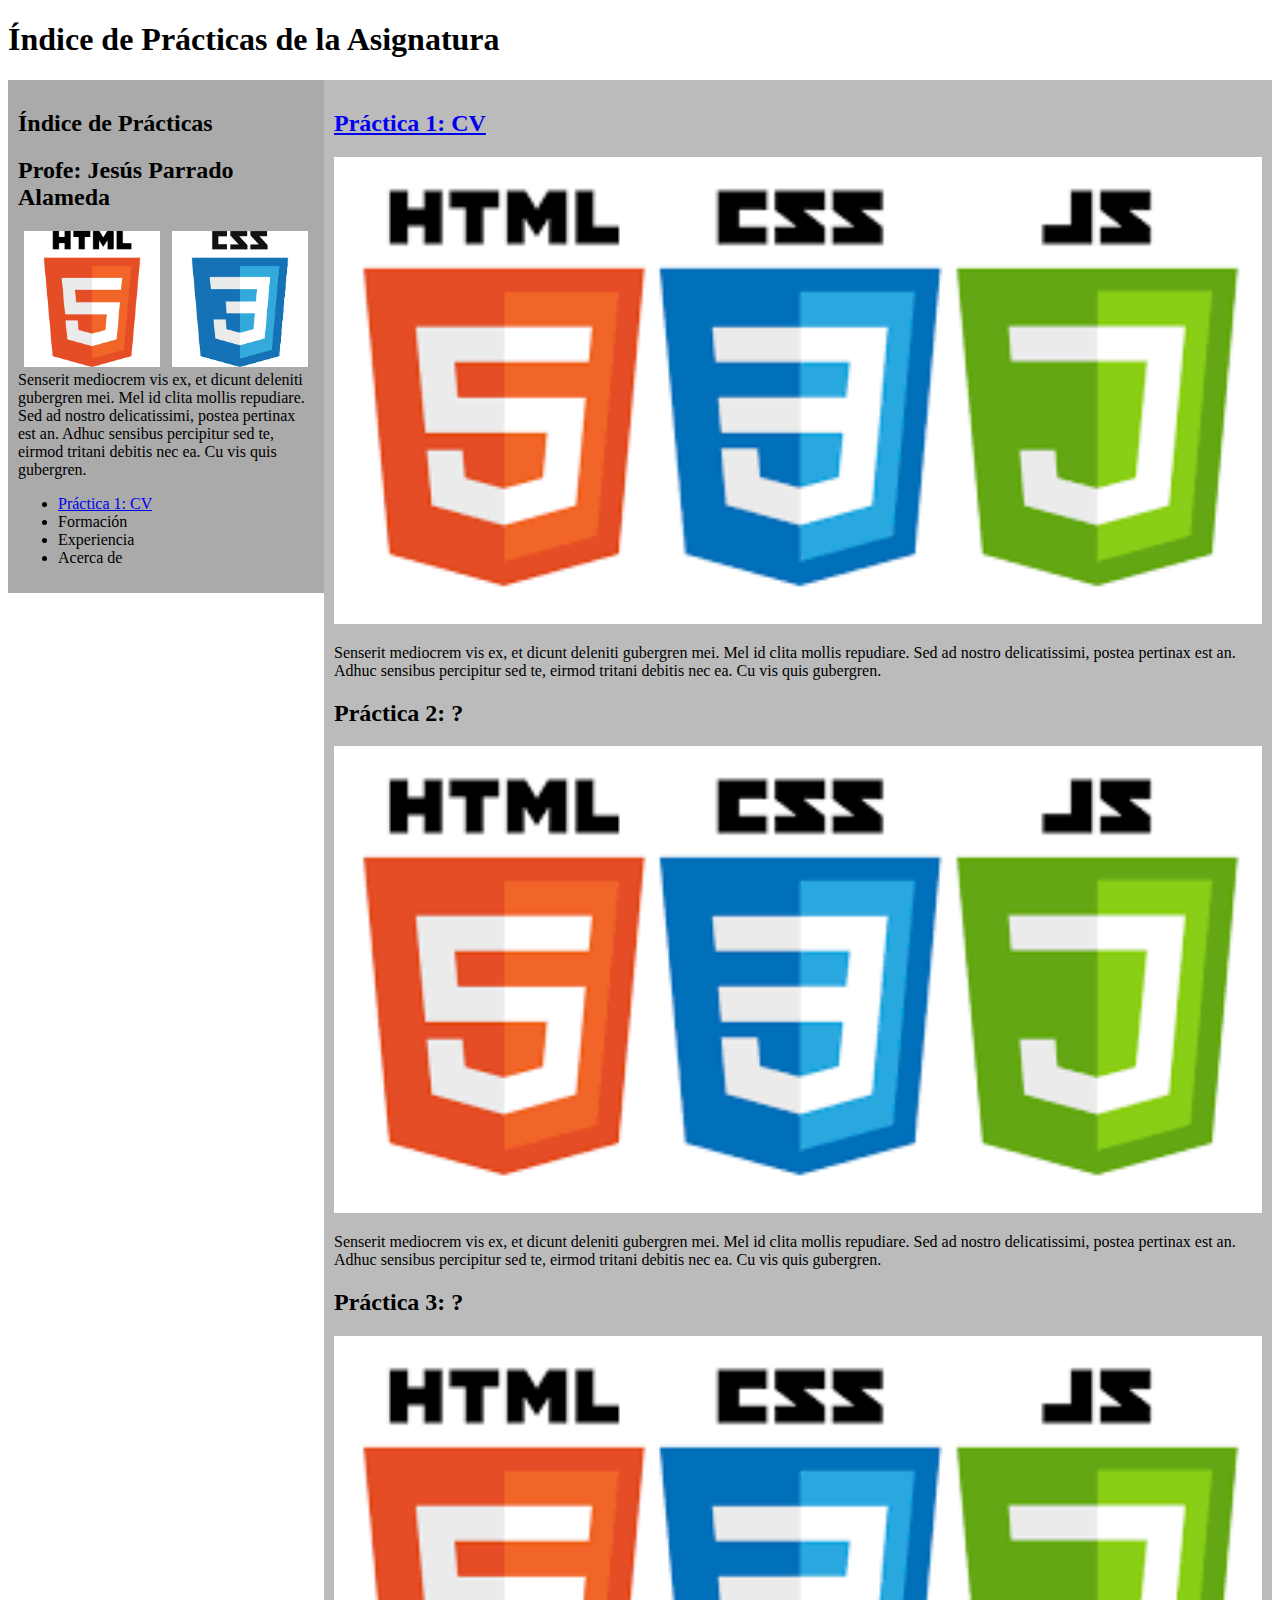
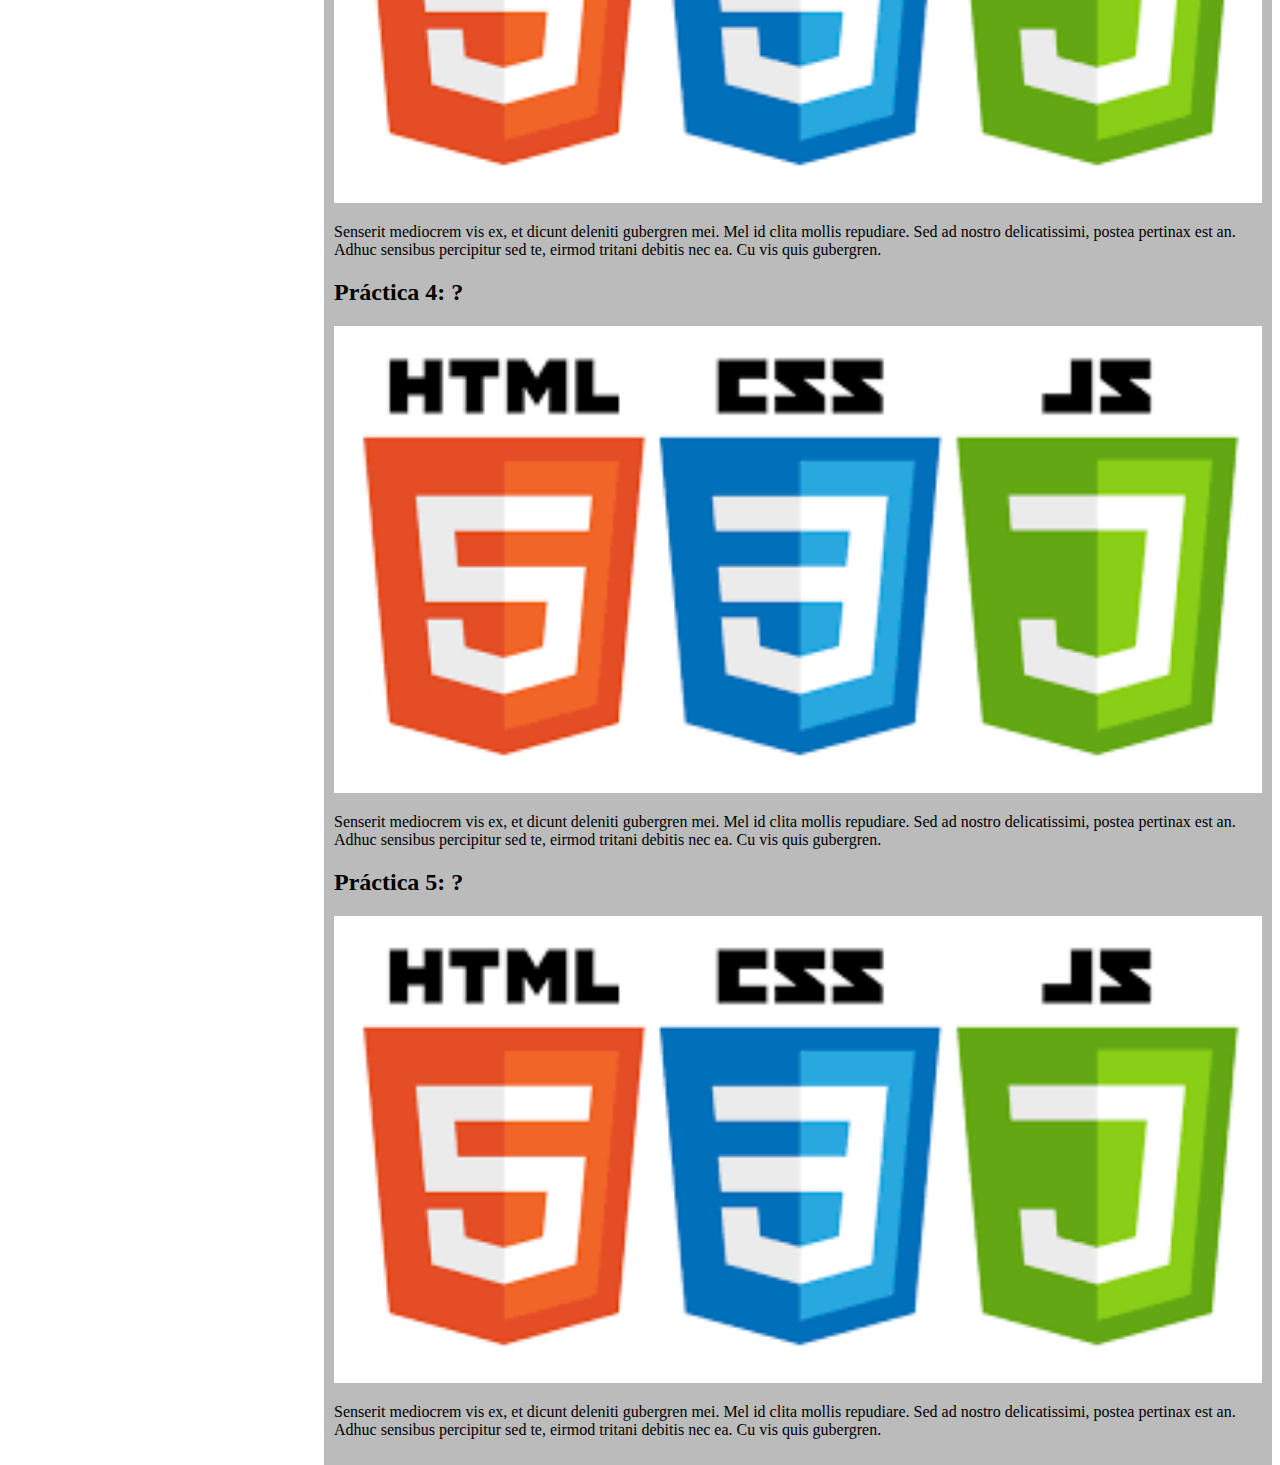
<file: index.html>
<!DOCTYPE html>
<html lang="en">
<head>
    <meta charset="UTF-8">
    <meta http-equiv="X-UA-Compatible" content="IE=edge">
    <meta name="viewport" content="width=device-width, initial-scale=1.0">
    <title>Prácticas CSAAI 2025</title>

   <!-- Hoja de estilo -->
   <link rel="stylesheet" href="2c-template.css">    
   <link rel="shortcut icon" href="favicon.ico" type="image/x-icon">

</head>
<body>
    
    <h1>Índice de Prácticas de la Asignatura</h1>
    
    <div class="fila">
      <div id="c1" class="columna izquierda">
        <h2>Índice de Prácticas</h2>
        <h2>Profe: Jesús Parrado Alameda</h2>

        <div class="iresponsive">
            <img id="imghtml" src="html5.png" alt="html5" width="200" height="200">
        </div>

        <div class="iresponsive">
            <img id="imgcss" src="css.png" alt="css" width="200" height="200">
        </div>

        <p>Senserit mediocrem vis ex, et dicunt deleniti gubergren mei. Mel id clita mollis repudiare. 
            Sed ad nostro delicatissimi, postea pertinax est an. Adhuc sensibus percipitur sed te, 
            eirmod tritani debitis nec ea. Cu vis quis gubergren.
        </p>
        <ul>
            <li><a href="#practica_1">Práctica 1: CV</a></li>
            <li>Formación</li>
            <li>Experiencia</li>
            <li>Acerca de</li>
        </ul>
      </div>
      <div id="c2" class="columna derecha">
        <h2 id="practica_1"><a href="https://jesusgpa.github.io/2024-2025-CSAAI-Practicas/P1/">Práctica 1: CV</a></h2>
        <img src="web-tech.png" alt="Tecnologías web">
        <p>Senserit mediocrem vis ex, et dicunt deleniti gubergren mei. Mel id clita mollis repudiare. 
            Sed ad nostro delicatissimi, postea pertinax est an. Adhuc sensibus percipitur sed te, 
            eirmod tritani debitis nec ea. Cu vis quis gubergren.
        </p>
        <h2>Práctica 2: ?</h2>
        <img src="web-tech.png" alt="Tecnologías web">
        <p>Senserit mediocrem vis ex, et dicunt deleniti gubergren mei. Mel id clita mollis repudiare. 
            Sed ad nostro delicatissimi, postea pertinax est an. Adhuc sensibus percipitur sed te, 
            eirmod tritani debitis nec ea. Cu vis quis gubergren.
        </p>        
        <h2>Práctica 3: ?</h2>
        <img src="web-tech.png" alt="Tecnologías web">
        <p>Senserit mediocrem vis ex, et dicunt deleniti gubergren mei. Mel id clita mollis repudiare. 
            Sed ad nostro delicatissimi, postea pertinax est an. Adhuc sensibus percipitur sed te, 
            eirmod tritani debitis nec ea. Cu vis quis gubergren.
        </p>        
        <h2>Práctica 4: ?</h2>
        <img src="web-tech.png" alt="Tecnologías web">
        <p>Senserit mediocrem vis ex, et dicunt deleniti gubergren mei. Mel id clita mollis repudiare. 
            Sed ad nostro delicatissimi, postea pertinax est an. Adhuc sensibus percipitur sed te, 
            eirmod tritani debitis nec ea. Cu vis quis gubergren.
        </p>        
        <h2>Práctica 5: ?</h2>
        <img src="web-tech.png" alt="Tecnologías web">
        <p>Senserit mediocrem vis ex, et dicunt deleniti gubergren mei. Mel id clita mollis repudiare. 
            Sed ad nostro delicatissimi, postea pertinax est an. Adhuc sensibus percipitur sed te, 
            eirmod tritani debitis nec ea. Cu vis quis gubergren.
        </p>                                
      </div>
    </div>

</body>
</html>
</file>
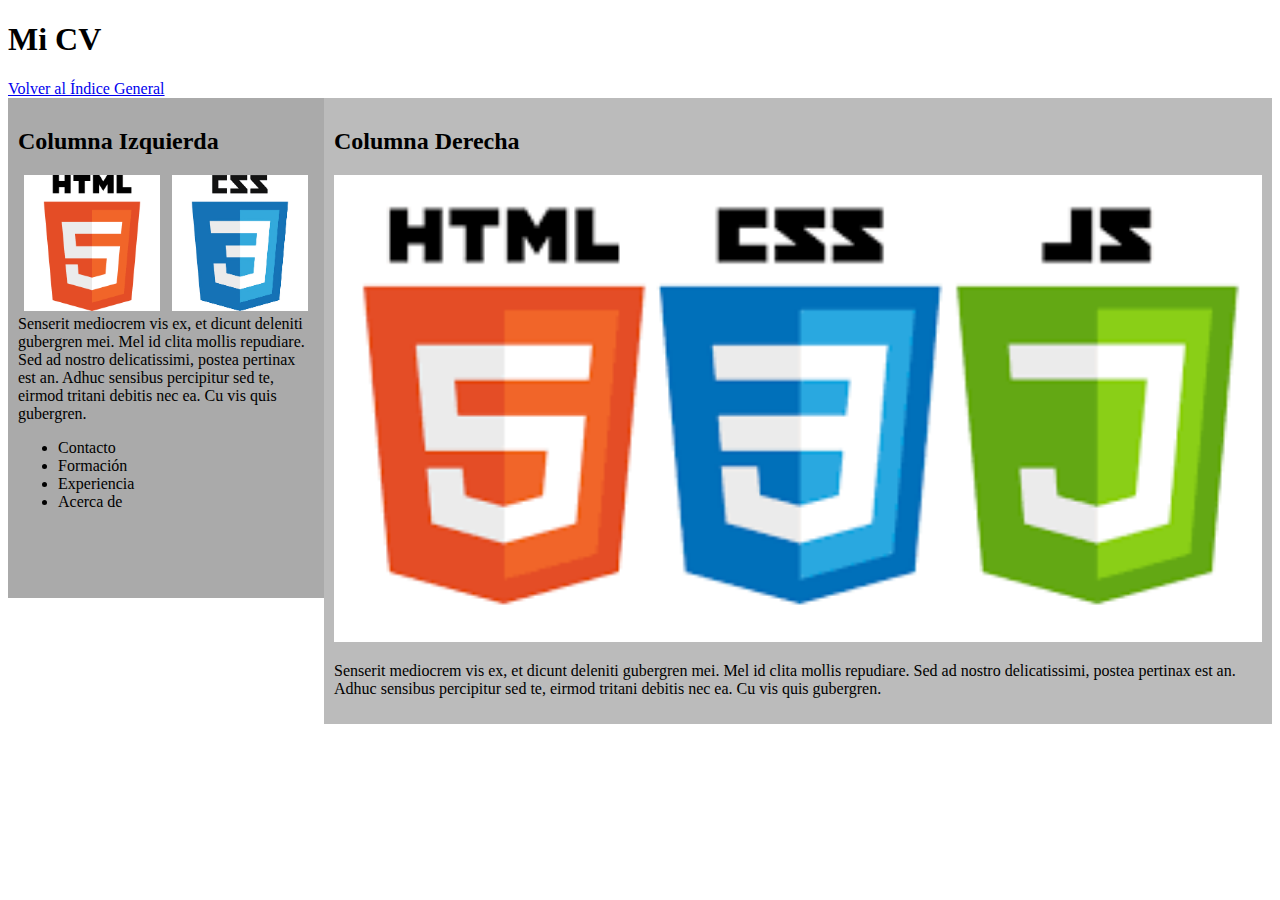
<file: P1/index.html>
<!DOCTYPE html>
<html lang="en">
<head>
    <meta charset="UTF-8">
    <meta http-equiv="X-UA-Compatible" content="IE=edge">
    <meta name="viewport" content="width=device-width, initial-scale=1.0">
    <title>CV Dos columnas</title>

   <!-- Hoja de estilo -->
   <link rel="stylesheet" href="2c-template.css">    
   <link rel="shortcut icon" href="favicon.ico" type="image/x-icon">

</head>
<body>
    
    <h1>Mi CV</h1>
    <a href="https://jesusgpa.github.io/2024-2025-CSAAI-Practicas/">Volver al Índice General</a>

    <div class="fila">
      <div id="c1" class="columna izquierda">
        <h2>Columna Izquierda</h2>

        <div class="iresponsive">
            <img id="imghtml" src="html5.png" alt="html5" width="200" height="200">
        </div>

        <div class="iresponsive">
            <img id="imgcss" src="css.png" alt="css" width="200" height="200">
        </div>

        <p>Senserit mediocrem vis ex, et dicunt deleniti gubergren mei. Mel id clita mollis repudiare. 
            Sed ad nostro delicatissimi, postea pertinax est an. Adhuc sensibus percipitur sed te, 
            eirmod tritani debitis nec ea. Cu vis quis gubergren.
        </p>
        <ul>
            <li>Contacto</li>
            <li>Formación</li>
            <li>Experiencia</li>
            <li>Acerca de</li>
        </ul>
      </div>
      <div id="c2" class="columna derecha">
        <h2>Columna Derecha</h2>
        <img src="web-tech.png" alt="Tecnologías web">
        <p>Senserit mediocrem vis ex, et dicunt deleniti gubergren mei. Mel id clita mollis repudiare. 
            Sed ad nostro delicatissimi, postea pertinax est an. Adhuc sensibus percipitur sed te, 
            eirmod tritani debitis nec ea. Cu vis quis gubergren.
        </p>
      </div>
    </div>

</body>
</html>
</file>
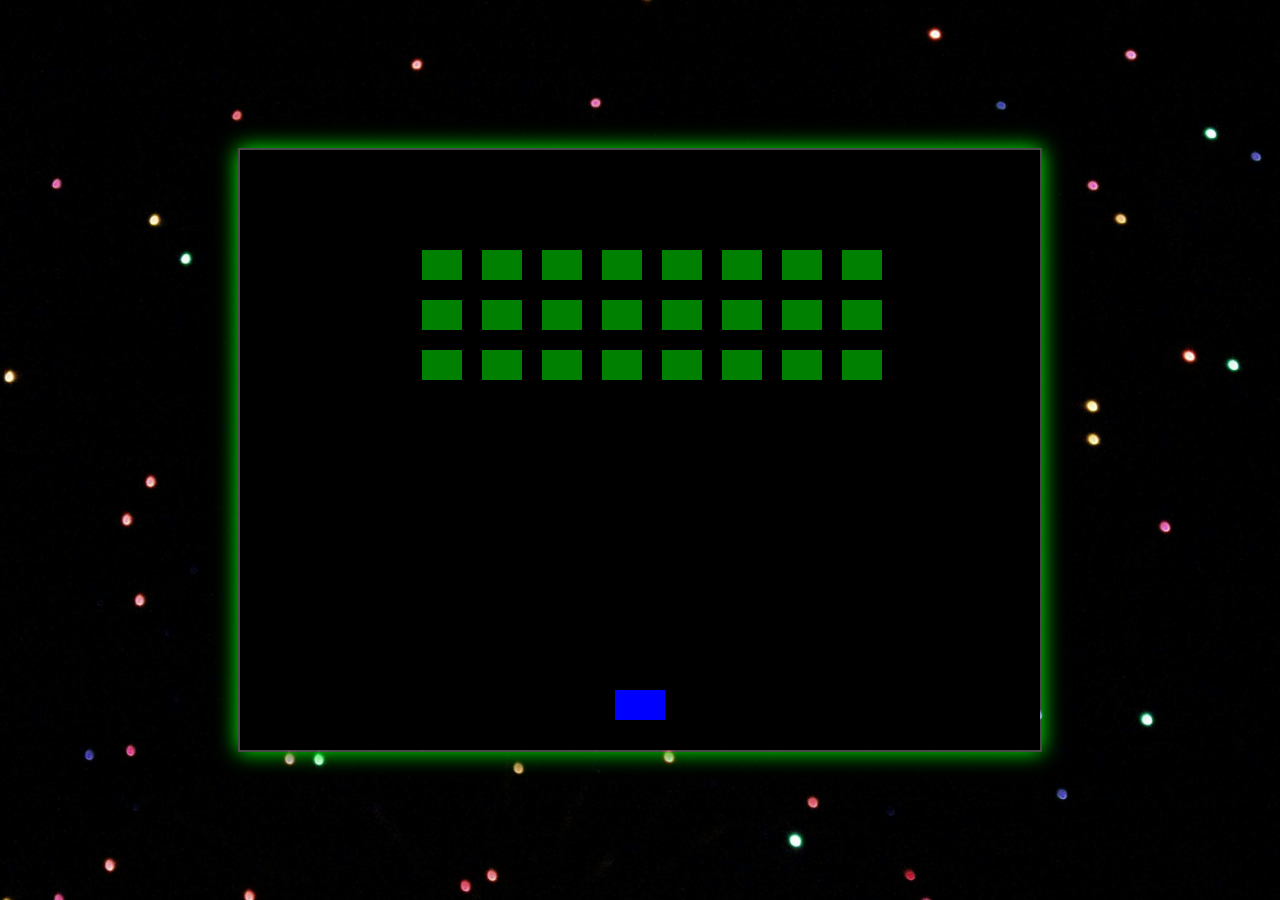
<file: P3/index.html>
<!DOCTYPE html>
<html lang="es">
<head>
    <meta charset="UTF-8">
    <meta name="viewport" content="width=device-width, initial-scale=1.0">
    <title>Juego Invasión Alienígena</title>
    <link rel="stylesheet" href="decorar.css">
    <link rel="icon" href="ICONOALIEN.png" type="image/png">


</head>
<body>
    <canvas id="gameCanvas" width="800" height="600"></canvas>
    <script src="acciones.js"></script>
</body>
</html>
</file>
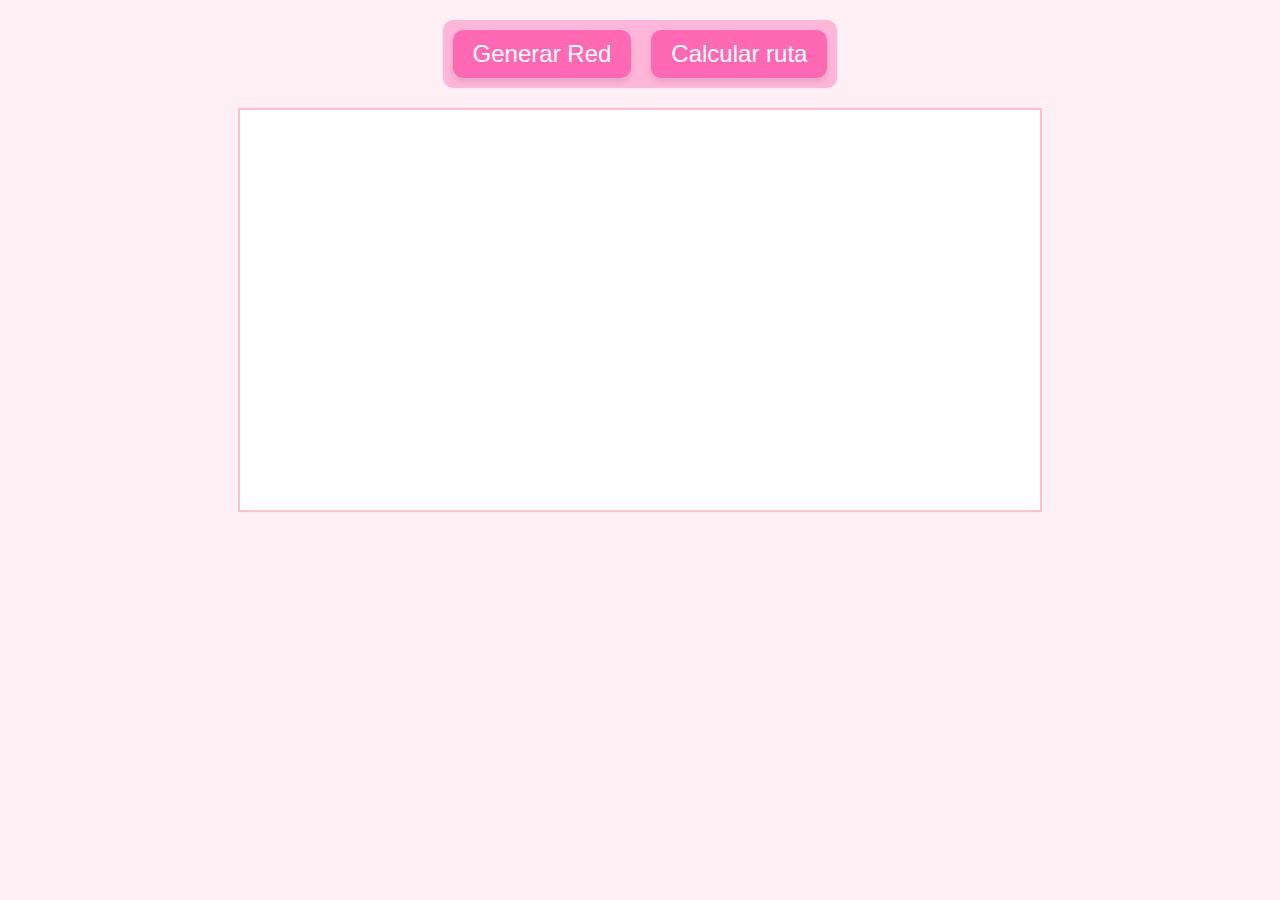
<file: P5/index.html>
<!DOCTYPE html>
<html lang="en">
<head>
  <meta charset="UTF-8" />
  <meta name="viewport" content="width=device-width, initial-scale=1.0" />
  <title>Simulación de envío de paquetes de datos</title>
  <link rel="stylesheet" href="decorar.css" />
  <link rel="icon" href="iconowifi.png" type="image/png">
</head>
<body>
  <div class="controls">
    <button id="btnNet">Generar Red</button>
    <button id="btnMinPath">Calcular ruta</button>
  </div>

  <canvas id="networkCanvas" width="800" height="400"></canvas>

  <!-- Scripts al final del body para asegurar carga del DOM -->
  <script src="dijkstra.js" defer></script>
  <script src="acciones.js" defer></script>
</body>
</html>
</file>
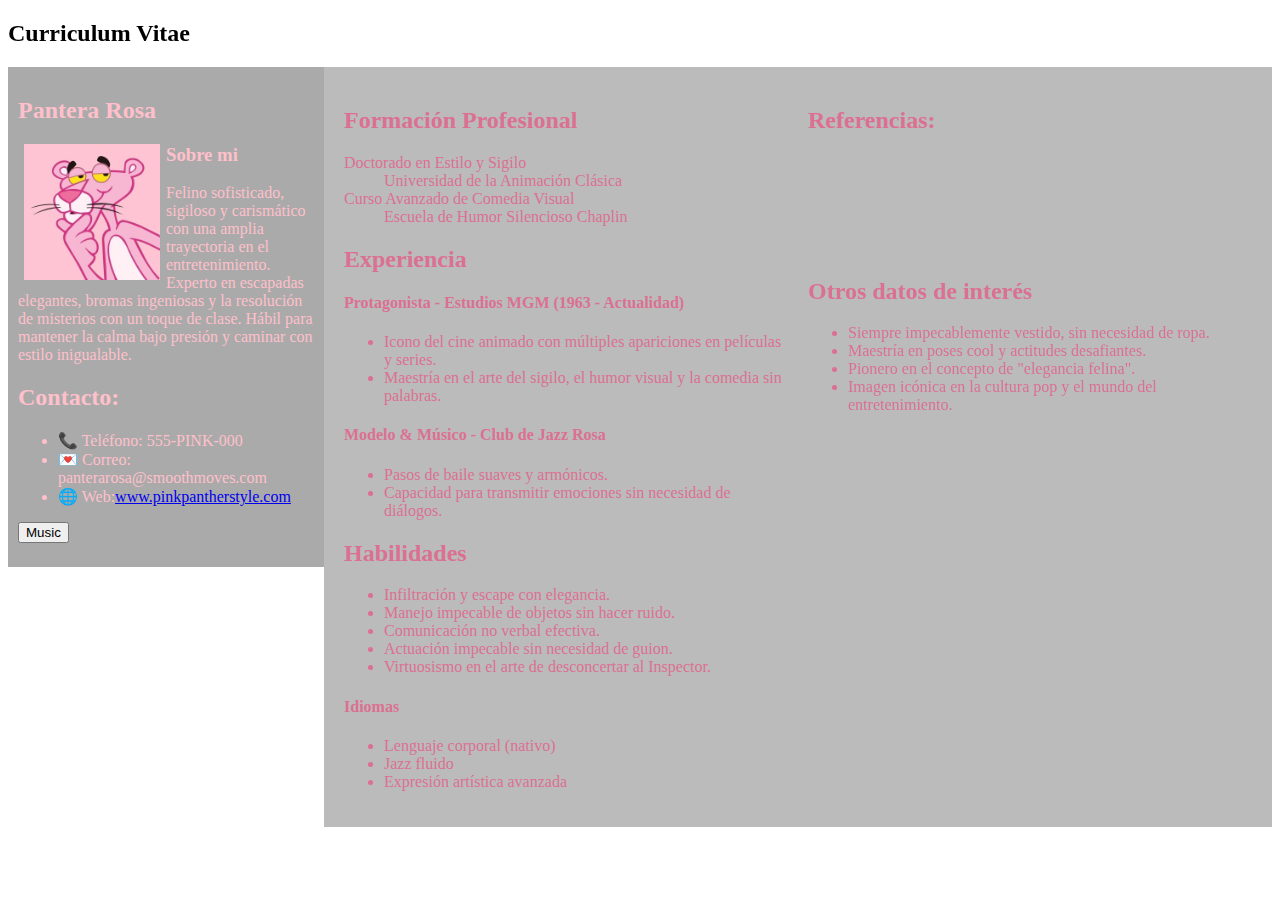
<file: P1/CV Template Responsive 2025-20250206/index.html>
<!DOCTYPE html>
<html lang="en">
<head>
    <meta charset="UTF-8">
    <meta http-equiv="X-UA-Compatible" content="IE=edge">
    <meta name="viewport" content="width=device-width, initial-scale=1.0">
    <title>CV Dos columnas</title>

   <!-- Hoja de estilo -->
   <link rel="stylesheet" href="2c-template.css">    

</head>
<body>
    
    <h2>Curriculum Vitae
    </h2>

    <div class="fila">
      <div id="c1" class="columna izquierda">
        <h2>Pantera Rosa</h2>
        <div class="iresponsive">
            <img id="imghtml" src="perfilpantera.jpg" alt="perfilpantera" width="500" height="500">
        </div>
        <h3>Sobre mi</h3>
        <p>Felino sofisticado, sigiloso y carismático con una amplia trayectoria en el entretenimiento. 
            Experto en escapadas elegantes, bromas ingeniosas y la resolución de misterios con un toque de clase. 
            Hábil para mantener la calma bajo presión y caminar con estilo inigualable.
        </p>
        <h2>Contacto:</h2>
        <ul>
            <li>📞 Teléfono: 555-PINK-000</li>
            <li>💌 Correo: panterarosa@smoothmoves.com</li>
            <li>🌐 Web:<a href="https://es.wikipedia.org/wiki/La_pantera_rosa_(pel%C3%ADcula_de_1963)">www.pinkpantherstyle.com</a></li>
        </ul>
        <button>Music</button>
      </div>

      <div id="c2" class="columna derecha">

        <div class=" columna viciz">
        <h2>Formación Profesional</h2>
        <dl>
            <dt>Doctorado en Estilo y Sigilo </dt>
            <dd>Universidad de la Animación Clásica</dd>
            <dt>Curso Avanzado de Comedia Visual</dt>
            <dd>Escuela de Humor Silencioso Chaplin </dd>
        </dl>
            <h2>Experiencia</h2>
            <h4>Protagonista - Estudios MGM (1963 - Actualidad)</h4>
            <ul>
                <li>Icono del cine animado con múltiples apariciones en películas y series.</li>
                <li>Maestría en el arte del sigilo, el humor visual y la comedia sin palabras.</li>
            </ul>
       <h4>Modelo & Músico - Club de Jazz Rosa</h4>
       <ul>
            <li>Pasos de baile suaves y armónicos.</li>
            <li>Capacidad para transmitir emociones sin necesidad de diálogos.
            </li>
       </ul>
        <h2>Habilidades</h2>
        <ul>
            <li>Infiltración y escape con elegancia.</li>
            <li>Manejo impecable de objetos sin hacer ruido.</li>
            <li>Comunicación no verbal efectiva.</li>
            <li>Actuación impecable sin necesidad de guion.</li>
            <li>Virtuosismo en el arte de desconcertar al Inspector.</li>
        </ul>
        <h4>Idiomas</h4>
        <ul>
        <li>Lenguaje corporal (nativo)</li>
        <li>Jazz fluido</li>
        <li>Expresión artística avanzada</li>
        </ul>
        </div>

        <div class="columna vicder">
            <h2>Referencias:</h2>
        <div id="cancion" class="video" ALIGN= "center">
            <iframe width="200" height="100" src="https://www.youtube.com/embed/iKyqHNVeZq8?si=cMhpDVmBzt4e-hMS" 
            title="YouTube video player" 
            frameborder="0" allow="accelerometer; autoplay; clipboard-write; encrypted-media; gyroscope; picture-in-picture; web-share" 
            referrerpolicy="strict-origin-when-cross-origin" allowfullscreen></iframe>
        </div>
        <h2>Otros datos de interés</h2>
        <ul>
            <li>Siempre impecablemente vestido, sin necesidad de ropa.</li>
            <li>Maestría en poses cool y actitudes desafiantes.</li>
            <li>Pionero en el concepto de "elegancia felina".</li>
            <li>Imagen icónica en la cultura pop y el mundo del entretenimiento.</li>
        </ul>
        </div>

        <!--<div class="columna vicder">
                <h2>Referencias:</h2>
            </div id="cancion" class video ALIGN= "center">
                <iframe width="200" height="100" src="https://www.youtube.com/embed/iKyqHNVeZq8?si=cMhpDVmBzt4e-hMS" 
                title="YouTube video player" 
                frameborder="0" allow="accelerometer; autoplay; clipboard-write; encrypted-media; gyroscope; picture-in-picture; web-share" 
                referrerpolicy="strict-origin-when-cross-origin" allowfullscreen></iframe>
            <h2>Otros datos de interés</h2>
            <ul>
                <li>Siempre impecablemente vestido, sin necesidad de ropa.</li>
                <li>Maestría en poses cool y actitudes desafiantes.</li>
                <li>Pionero en el concepto de "elegancia felina".</li>
                <li>Imagen icónica en la cultura pop y el mundo del entretenimiento.</li>


            </ul>
            

        </div>-->
    </div>
</div>

</body>
</html>
</file>
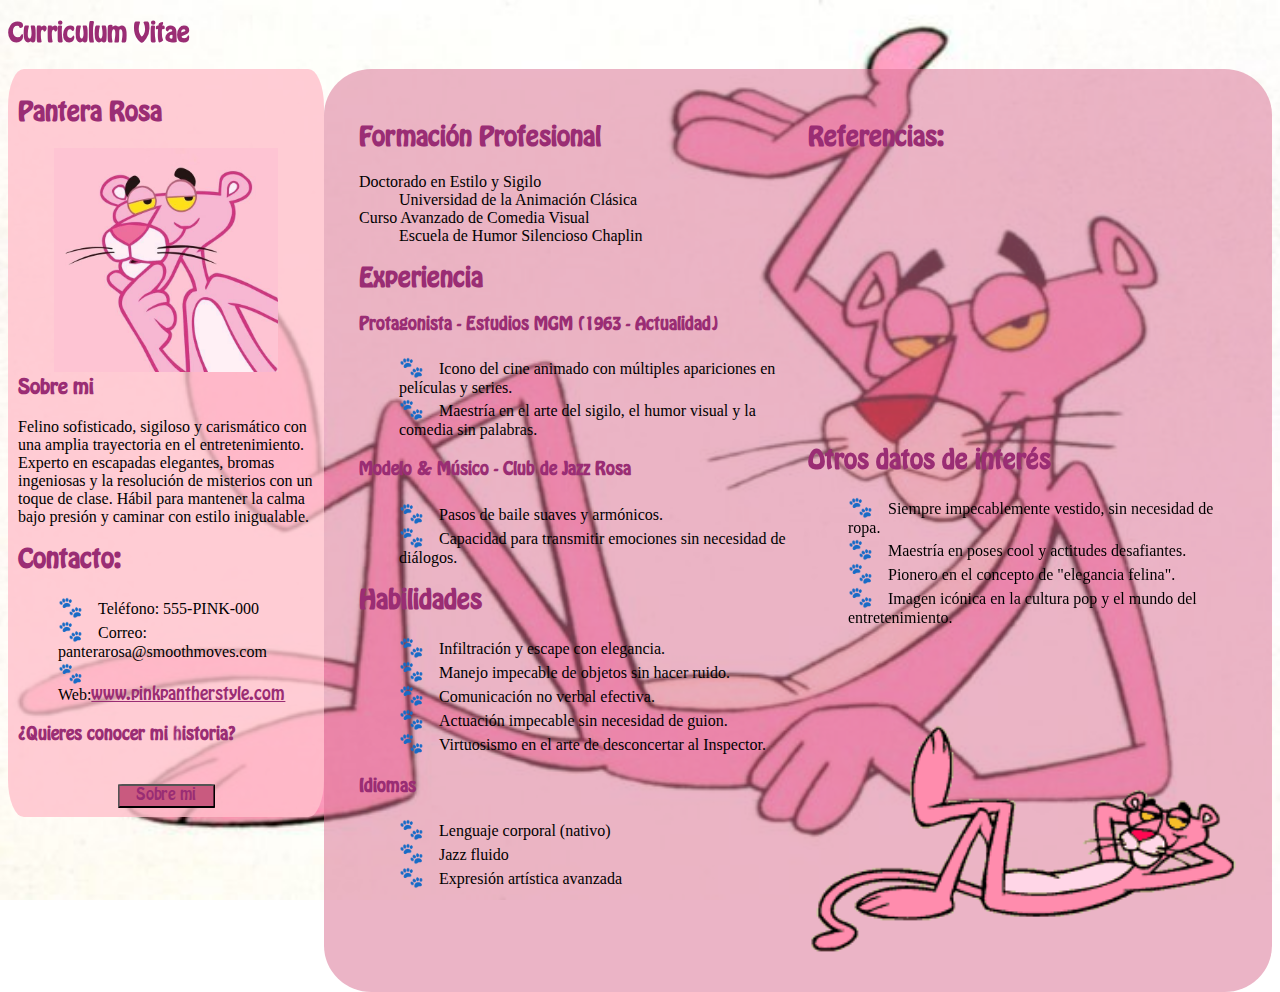
<file: P1/CV_LuciaMunoz/index.html>
<!DOCTYPE html>
<html lang="es">
<head>
    <meta charset="UTF-8">
    <meta http-equiv="X-UA-Compatible" content="IE=edge">
    <meta name="viewport" content="width=device-width, initial-scale=1.0">
    <title>Pantera Rosa</title>

   <!-- Hoja de estilo -->
   <link rel="stylesheet" href="2c-template.css">   
   <!-- CSS de AOS -->
    <link rel="stylesheet" href="https://unpkg.com/aos@next/dist/aos.css">
    <link rel=" shortcut icon" href="iconopanterarosa.png" type="image/x-icon">

</head>



    <body>
        <script>
            document.addEventListener("DOMContentLoaded", function() {
                const audio = document.getElementById("panteraMusic");
                const button = document.getElementById("playMusic");
        
                button.addEventListener("click", function() {
                    if (audio.paused) {
                        audio.play().catch(error => console.error("Error al reproducir:", error));
                        button.textContent = "⏸ Pausar";
                        button.style.backgroundColor = "deeppink"; // Cambia el color al reproducir
                    } else {
                        audio.pause();
                        button.textContent = "▶️ Musica";
                        button.style.backgroundColor = "rgb(201, 90, 127)"; // Color original
                    }
                });
            });
        </script>
    <h2>Curriculum Vitae
    </h2>
    


    <div class="fila">
      <div id="c1" class="columna izquierda"> 
        <h2>Pantera Rosa</h2>
        <div class="iresponsive" style="width: 80%; margin-left: 10%; margin-right: 10%;">
            <img id="imghtml" src="perfilpantera.jpg" alt="perfilpantera" width="100">
        </div>
        <h3>Sobre mi</h3>

        <p>Felino sofisticado, sigiloso y carismático con una amplia trayectoria en el entretenimiento. 
            Experto en escapadas elegantes, bromas ingeniosas y la resolución de misterios con un toque de clase. 
            Hábil para mantener la calma bajo presión y caminar con estilo inigualable.
        </p>
        <h2>Contacto:</h2>
        <ul>
            <li>Teléfono: 555-PINK-000</li>
            <li>Correo: panterarosa@smoothmoves.com</li>
            <li>Web:<a href="https://es.wikipedia.org/wiki/La_pantera_rosa_(pel%C3%ADcula_de_1963)">www.pinkpantherstyle.com</a></li>
        </ul>
        
        <h4>¿Quieres conocer mi historia?</h4>
        <a href="about.html">
        <button id="boton">Sobre mi</button>
        </a>
      </div>

      <div id="c2" class="columna derecha">

        <div class=" columna viciz">
        <h2>Formación Profesional</h2>
        <dl>
            <dt>Doctorado en Estilo y Sigilo </dt>
            <dd>Universidad de la Animación Clásica</dd>
            <dt>Curso Avanzado de Comedia Visual</dt>
            <dd>Escuela de Humor Silencioso Chaplin </dd>
        </dl>
            <h2>Experiencia</h2>
            <h4>Protagonista - Estudios MGM (1963 - Actualidad)</h4>
            <ul>
                <li>Icono del cine animado con múltiples apariciones en películas y series.</li>
                <li>Maestría en el arte del sigilo, el humor visual y la comedia sin palabras.</li>
            </ul>
       <h4>Modelo & Músico - Club de Jazz Rosa</h4>
       <ul>
            <li>Pasos de baile suaves y armónicos.</li>
            <li>Capacidad para transmitir emociones sin necesidad de diálogos.
            </li>
       </ul>
        <h2>Habilidades</h2>
        <ul>
            <li>Infiltración y escape con elegancia.</li>
            <li>Manejo impecable de objetos sin hacer ruido.</li>
            <li>Comunicación no verbal efectiva.</li>
            <li>Actuación impecable sin necesidad de guion.</li>
            <li>Virtuosismo en el arte de desconcertar al Inspector.</li>
        </ul>
        <h4>Idiomas</h4>
        <ul>
        <li>Lenguaje corporal (nativo)</li>
        <li>Jazz fluido</li>
        <li>Expresión artística avanzada</li>
        </ul>
        </div>

        <div class="columna vicder">
            <h2>Referencias:</h2>
        <div id="cancion" class="video">
            <iframe width="440" height="250" src="https://www.youtube.com/embed/iKyqHNVeZq8?si=cMhpDVmBzt4e-hMS" 
            title="YouTube video player" 
            frameborder="0" allow="accelerometer; autoplay; clipboard-write; encrypted-media; gyroscope; picture-in-picture; web-share" 
            referrerpolicy="strict-origin-when-cross-origin" allowfullscreen></iframe>
        </div>
        <h2>Otros datos de interés</h2>
        <ul>
            <li>Siempre impecablemente vestido, sin necesidad de ropa.</li>
            <li>Maestría en poses cool y actitudes desafiantes.</li>
            <li>Pionero en el concepto de "elegancia felina".</li>
            <li>Imagen icónica en la cultura pop y el mundo del entretenimiento.</li>
        </ul>
        <img src="posescv.gif" alt="perfilpantera" width="500" height="500">
        </div>

        <!--<div class="columna vicder">
                <h2>Referencias:</h2>
            </div id="cancion" class video ALIGN= "center">
                <iframe width="200" height="100" src="https://www.youtube.com/embed/iKyqHNVeZq8?si=cMhpDVmBzt4e-hMS" 
                title="YouTube video player" 
                frameborder="0" allow="accelerometer; autoplay; clipboard-write; encrypted-media; gyroscope; picture-in-picture; web-share" 
                referrerpolicy="strict-origin-when-cross-origin" allowfullscreen></iframe>
            <h2>Otros datos de interés</h2>
            <ul>
                <li>Siempre impecablemente vestido, sin necesidad de ropa.</li>
                <li>Maestría en poses cool y actitudes desafiantes.</li>
                <li>Pionero en el concepto de "elegancia felina".</li>
                <li>Imagen icónica en la cultura pop y el mundo del entretenimiento.</li>


            </ul>
            

        </div>-->
    </div>
</div>
<!-- JS de AOS -->
<script src="https://unpkg.com/aos@next/dist/aos.js"></script>
<script>
    AOS.init();
</script>

</body>
</html>
</file>
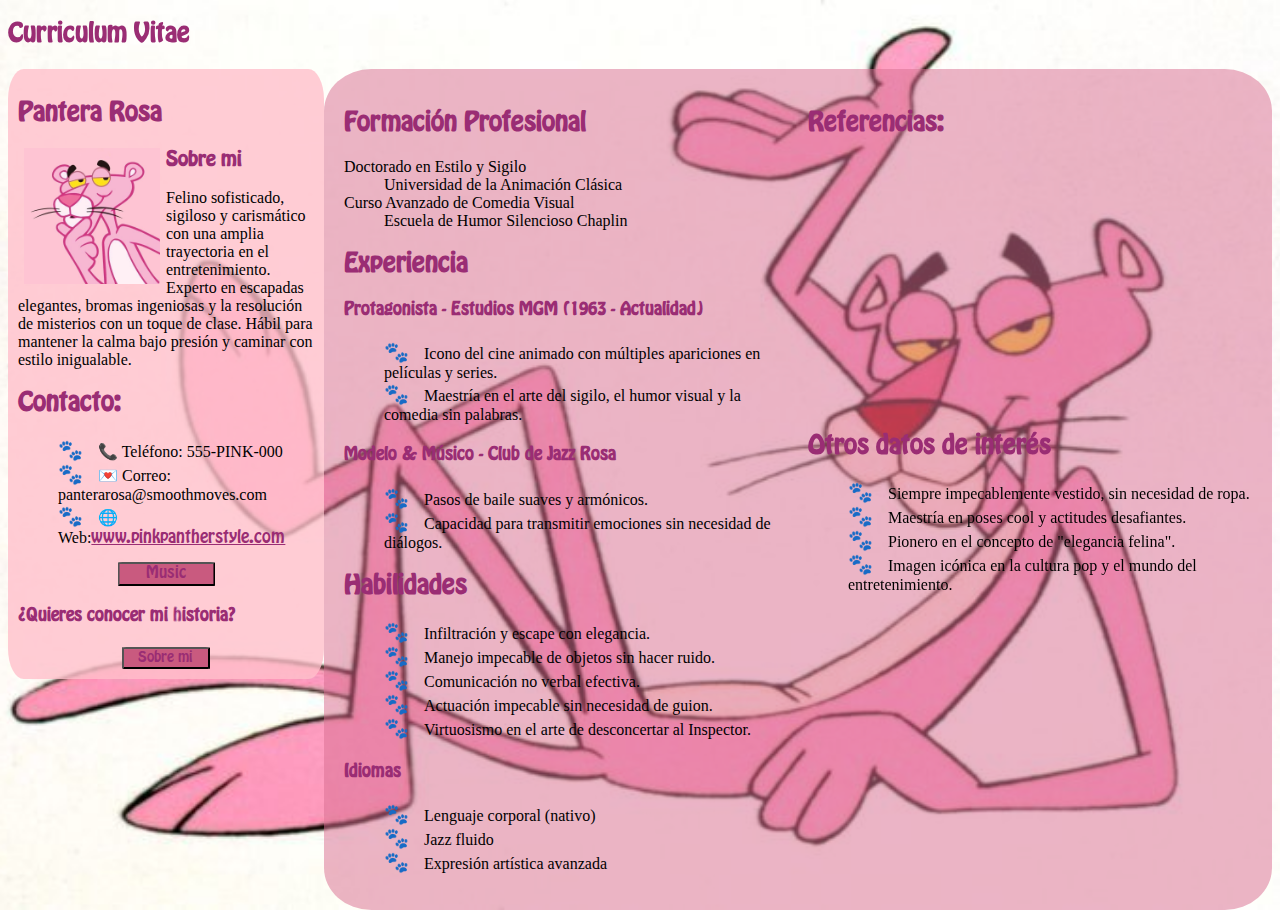
<file: P1/CVRESPONSIVE/index.html>
<!DOCTYPE html>
<html lang="en">
<head>
    <meta charset="UTF-8">
    <meta http-equiv="X-UA-Compatible" content="IE=edge">
    <meta name="viewport" content="width=device-width, initial-scale=1.0">
    <title>CV Dos columnas</title>

   <!-- Hoja de estilo -->
   <link rel="stylesheet" href="2c-template.css">    

</head>
<script>
    document.addEventListener("DOMContentLoaded", function() {
        const audio = document.getElementById("panteraMusic");
        const button = document.getElementById("playMusic");

        button.addEventListener("click", function() {
            if (audio.paused) {
                audio.play().catch(error => console.error("Error al reproducir:", error));
                button.textContent = "⏸ Pausar";
                button.style.backgroundColor = "deeppink"; // Cambia el color al reproducir
            } else {
                audio.pause();
                button.textContent = "▶️ Music";
                button.style.backgroundColor = "rgb(201, 90, 127)"; // Color original
            }
        });
    });
</script>

<body>
    <body style="background-image: url('fondooo.jpg'); background-size: cover; background-position: center; background-repeat: no-repeat;">

    <h2>Curriculum Vitae
    </h2>

    <div class="fila">
      <div id="c1" class="columna izquierda"> 
        <h2>Pantera Rosa</h2>
        <div class="iresponsive">
            <img id="imghtml" src="perfilpantera.jpg" alt="perfilpantera" width="500" height="500">
        </div>
        <h3>Sobre mi</h3>

        <p>Felino sofisticado, sigiloso y carismático con una amplia trayectoria en el entretenimiento. 
            Experto en escapadas elegantes, bromas ingeniosas y la resolución de misterios con un toque de clase. 
            Hábil para mantener la calma bajo presión y caminar con estilo inigualable.
        </p>
        <h2>Contacto:</h2>
        <ul>
            <li>📞 Teléfono: 555-PINK-000</li>
            <li>💌 Correo: panterarosa@smoothmoves.com</li>
            <li>🌐 Web:<a href="https://es.wikipedia.org/wiki/La_pantera_rosa_(pel%C3%ADcula_de_1963)">www.pinkpantherstyle.com</a></li>
        </ul>
        
        <button id="playMusic">Music </button>
        <audio id="panteraMusic">
            <source src="panteraMusic.mp3" type="audio/mpeg">
        </audio>
        <h4>¿Quieres conocer mi historia?</h4>
        <a href="about.html">
        <button id="boton">Sobre mi</button>
        </a>
      </div>

      <div id="c2" class="columna derecha">

        <div class=" columna viciz">
        <h2>Formación Profesional</h2>
        <dl>
            <dt>Doctorado en Estilo y Sigilo </dt>
            <dd>Universidad de la Animación Clásica</dd>
            <dt>Curso Avanzado de Comedia Visual</dt>
            <dd>Escuela de Humor Silencioso Chaplin </dd>
        </dl>
            <h2>Experiencia</h2>
            <h4>Protagonista - Estudios MGM (1963 - Actualidad)</h4>
            <ul>
                <li>Icono del cine animado con múltiples apariciones en películas y series.</li>
                <li>Maestría en el arte del sigilo, el humor visual y la comedia sin palabras.</li>
            </ul>
       <h4>Modelo & Músico - Club de Jazz Rosa</h4>
       <ul>
            <li>Pasos de baile suaves y armónicos.</li>
            <li>Capacidad para transmitir emociones sin necesidad de diálogos.
            </li>
       </ul>
        <h2>Habilidades</h2>
        <ul>
            <li>Infiltración y escape con elegancia.</li>
            <li>Manejo impecable de objetos sin hacer ruido.</li>
            <li>Comunicación no verbal efectiva.</li>
            <li>Actuación impecable sin necesidad de guion.</li>
            <li>Virtuosismo en el arte de desconcertar al Inspector.</li>
        </ul>
        <h4>Idiomas</h4>
        <ul>
        <li>Lenguaje corporal (nativo)</li>
        <li>Jazz fluido</li>
        <li>Expresión artística avanzada</li>
        </ul>
        </div>

        <div class="columna vicder">
            <h2>Referencias:</h2>
        <div id="cancion" class="video" ALIGN= "center">
            <iframe width="440" height="250" src="https://www.youtube.com/embed/iKyqHNVeZq8?si=cMhpDVmBzt4e-hMS" 
            title="YouTube video player" 
            frameborder="0" allow="accelerometer; autoplay; clipboard-write; encrypted-media; gyroscope; picture-in-picture; web-share" 
            referrerpolicy="strict-origin-when-cross-origin" allowfullscreen></iframe>
        </div>
        <h2>Otros datos de interés</h2>
        <ul>
            <li>Siempre impecablemente vestido, sin necesidad de ropa.</li>
            <li>Maestría en poses cool y actitudes desafiantes.</li>
            <li>Pionero en el concepto de "elegancia felina".</li>
            <li>Imagen icónica en la cultura pop y el mundo del entretenimiento.</li>
        </ul>
        </div>

        <!--<div class="columna vicder">
                <h2>Referencias:</h2>
            </div id="cancion" class video ALIGN= "center">
                <iframe width="200" height="100" src="https://www.youtube.com/embed/iKyqHNVeZq8?si=cMhpDVmBzt4e-hMS" 
                title="YouTube video player" 
                frameborder="0" allow="accelerometer; autoplay; clipboard-write; encrypted-media; gyroscope; picture-in-picture; web-share" 
                referrerpolicy="strict-origin-when-cross-origin" allowfullscreen></iframe>
            <h2>Otros datos de interés</h2>
            <ul>
                <li>Siempre impecablemente vestido, sin necesidad de ropa.</li>
                <li>Maestría en poses cool y actitudes desafiantes.</li>
                <li>Pionero en el concepto de "elegancia felina".</li>
                <li>Imagen icónica en la cultura pop y el mundo del entretenimiento.</li>


            </ul>
            

        </div>-->
    </div>
</div>

</body>
</html>
</file>
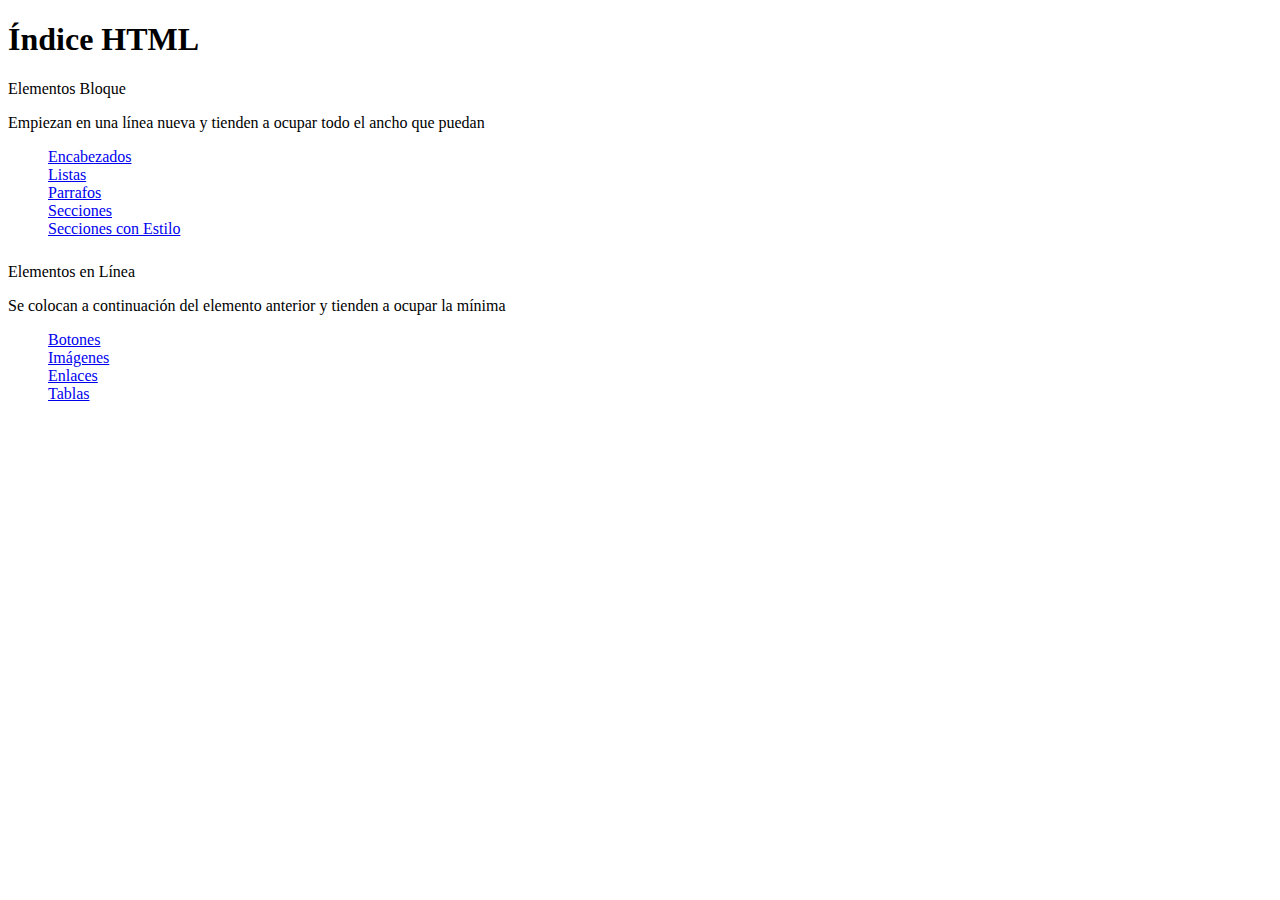
<file: P1/S2/index.html>
<!DOCTYPE html>
<html lang="en">
<head>
    <meta charset="UTF-8">
    <meta name="viewport" content="width=device-width, initial-scale=1.0">
    <title>Índice HTML</title>

    <link rel="shortcut icon" href="favicon.ico" type="image/x-icon">
</head>
<body>
    <h1>Índice HTML</h1>
   
    <dl>
        <dt>Elementos Bloque</dt>
        
        <p>Empiezan en una línea nueva y tienden a ocupar todo el ancho que puedan</p>

        <dd><a href="https://jesusgpa.github.io/2024-2025-CSAAI-Practicas/P1/S2/encabezados.html">Encabezados</a></dd>
        <dd><a href="https://jesusgpa.github.io/2024-2025-CSAAI-Practicas/P1/S2/listas.html">Listas</a></dd>
        <dd><a href="https://jesusgpa.github.io/2024-2025-CSAAI-Practicas/P1/S2/parrafos.html">Parrafos</a></dd>
        <dd><a href="https://jesusgpa.github.io/2024-2025-CSAAI-Practicas/P1/S2/secciones.html">Secciones</a></dd>
        <dd><a href="https://jesusgpa.github.io/2024-2025-CSAAI-Practicas/P1/S2/secciones_con_estilo.html">Secciones con Estilo</a></dd>
        
        <dt style="margin-top: 2%;">Elementos en Línea</dt>
        
        <p>Se colocan a continuación del elemento anterior y tienden a ocupar la mínima </p>        

        <dd><a href="https://jesusgpa.github.io/2024-2025-CSAAI-Practicas/P1/S2/botones.html">Botones</a></dd>
        <dd><a href="https://jesusgpa.github.io/2024-2025-CSAAI-Practicas/P1/S2/imagenes.html">Imágenes</a></dd>
        <dd><a href="https://jesusgpa.github.io/2024-2025-CSAAI-Practicas/P1/S2/enlaces.html">Enlaces</a></dd>
        <dd><a href="https://jesusgpa.github.io/2024-2025-CSAAI-Practicas/P1/S2/tablas.html">Tablas</a></dd>
    </dl>    

    <!--
        <ol>
        <li><a href="https://jesusgpa.github.io/2024-2025-CSAAI-Practicas/P1/S2/encabezados.html">Encabezados</a></li>
        <li><a href="https://jesusgpa.github.io/2024-2025-CSAAI-Practicas/P1/S2/parrafos.html">Parrafos</a></li>
    </ol>
    -->

</body>
</html>
</file>
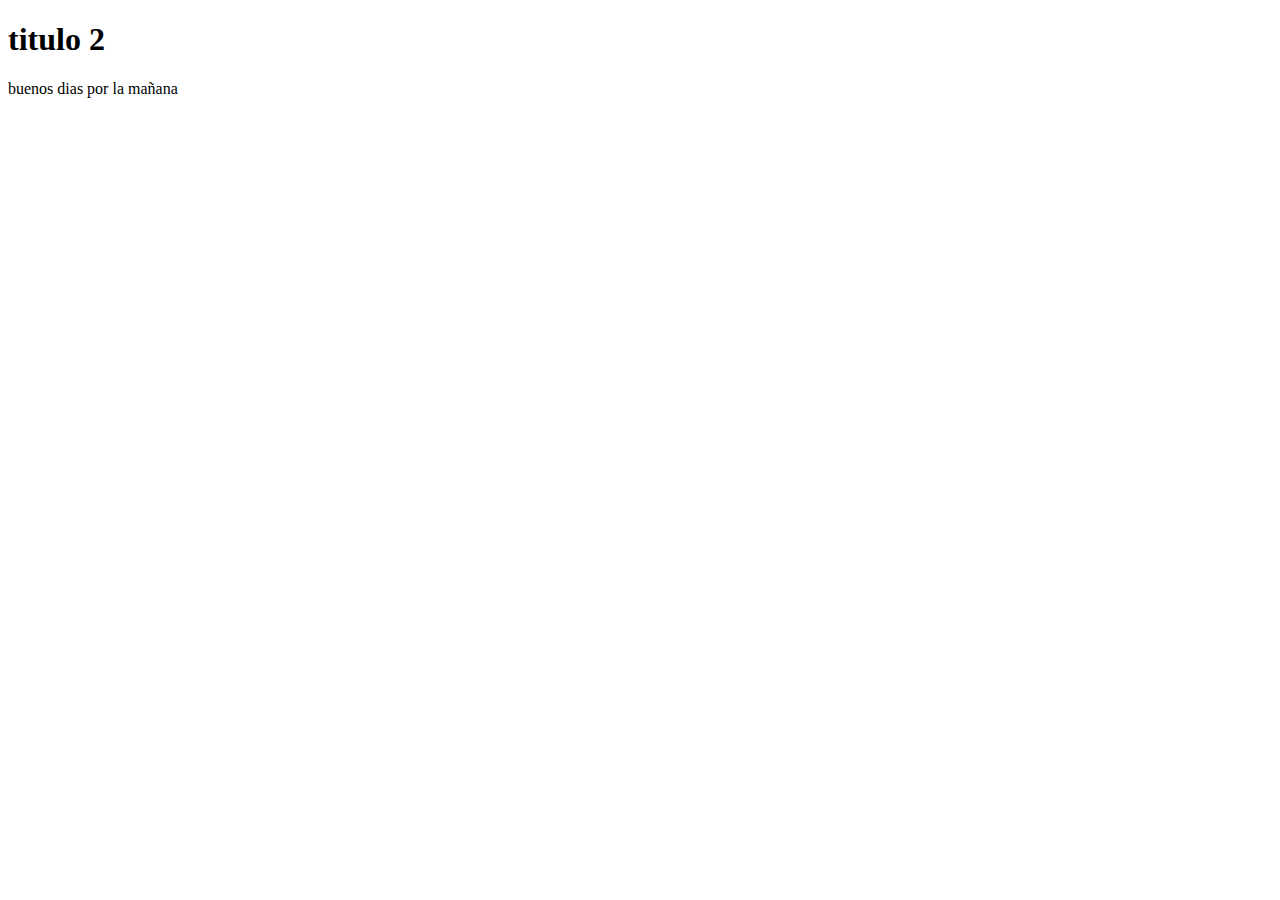
<file: P1/hola_mundo2.html>
<!DOCTYPE html>
<html lang="en">
<head>
    <meta charset="UTF-8">
    <meta name="viewport" content="width=device-width, initial-scale=1.0">
    <title>HOLA MUNDO2 :D</title>
</head>
<body>
    <h1>titulo 2</h1>
    <p>buenos dias por la mañana</p>
</body>
</html>
</file>
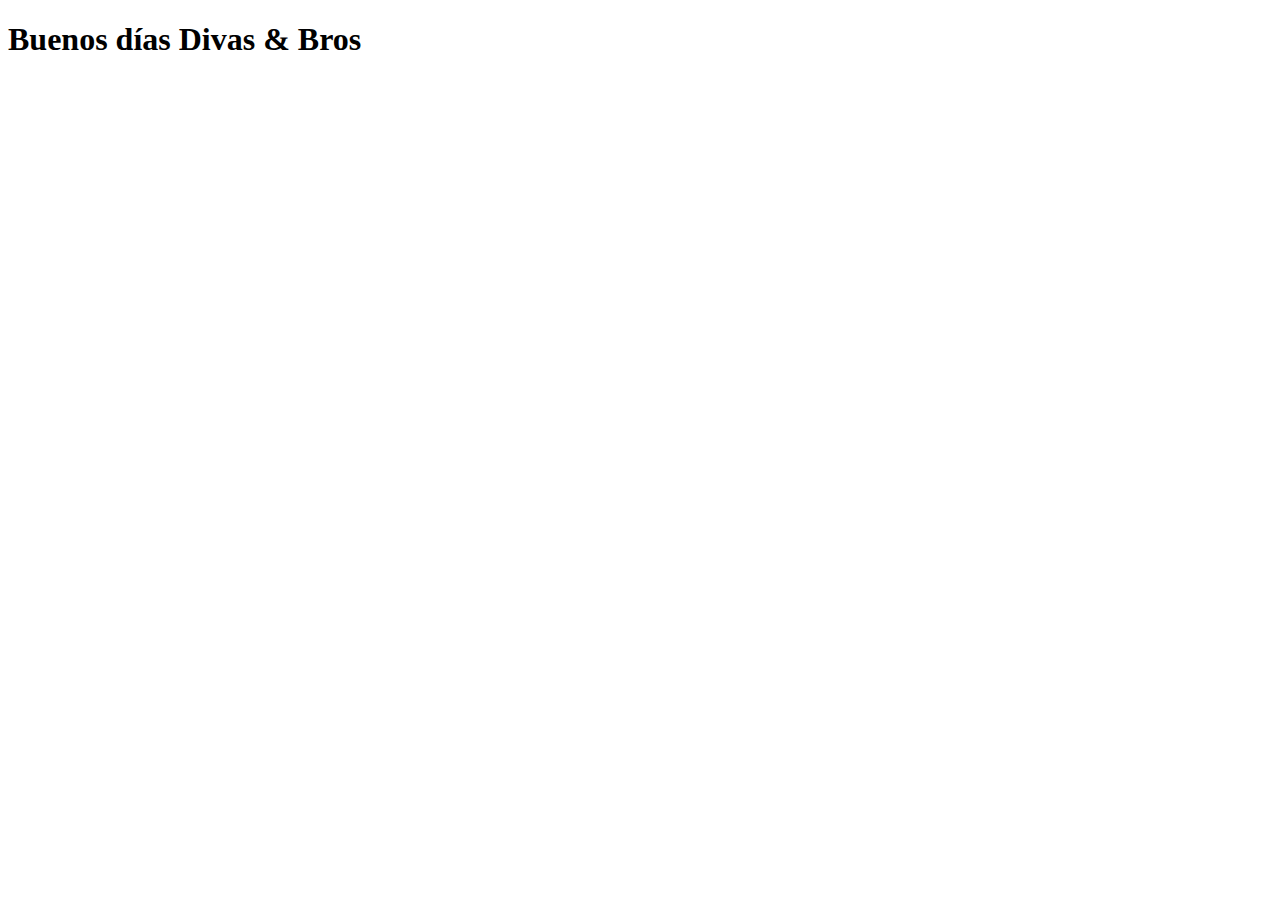
<file: P0/S1/hola_bro.html>
<!DOCTYPE html>
<html lang="en">
<head>
    <meta charset="UTF-8">
    <meta name="viewport" content="width=device-width, initial-scale=1.0">
    <title>Hola Bro</title>
    <link rel="shortcut icon" href="favicon.ico" type="image/x-icon">
</head>
<body>
    <h1>Buenos días Divas & Bros</h1>
</body>
</html>
</file>
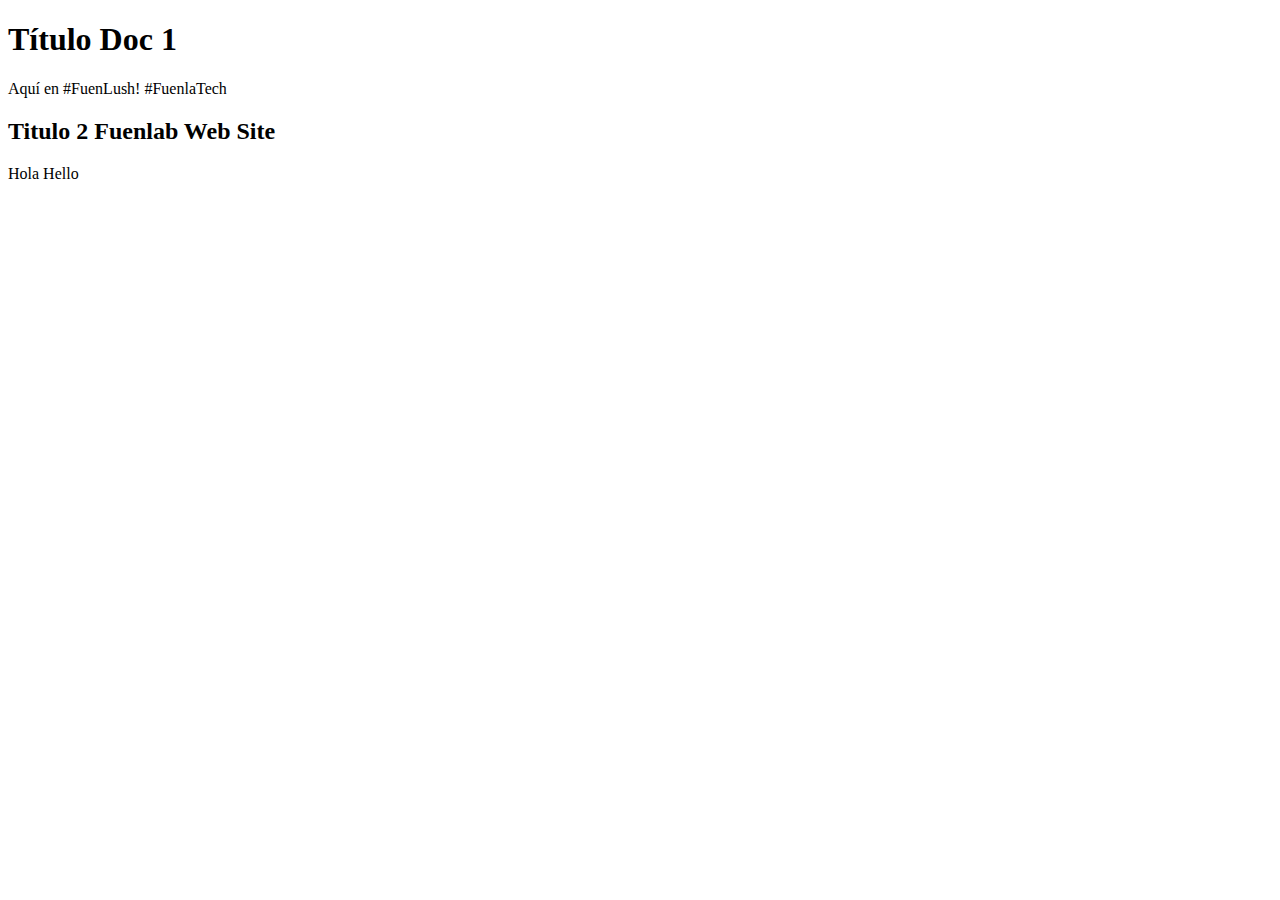
<file: P0/S1/hola_mundo.html>
<!DOCTYPE html>
<!-- Comentarios -->

<html>

    <head>
        <meta charset="utf-8">
        <title>Mi Primer Hola Mundo HTML</title>
        <link rel="shortcut icon" href="favicon.ico" type="image/x-icon">
    </head>

    <body>
        <h1>Título Doc 1</h1>
        <p>
            Aquí en #FuenLush! #FuenlaTech
        </p>
        <h2>Titulo 2 Fuenlab Web Site</h2>
        <p>Hola Hello</p>

    </body>

</html>
</file>
<file: 2c-template.css>
/* https://www.w3schools.com/howto/howto_css_two_columns.asp */
/* https://developer.mozilla.org/es/docs/Web/CSS/box-sizing */
/* Así definimos el comportamiento de caja para todos los elementos */
* {
    box-sizing: border-box;
  }
  
/* Crear columnas de ancho diferente que se colocan una a continuación de la otra */
.columna {
float: left;
padding: 10px;
min-height: 500px;
}

.izquierda {
width: 25%;
}

.derecha {
width: 75%;
}

/* Clear floats despues de las columnas para eliminar la superposición */
.filla:after {
content: "";
display: table;
clear: both;
}

#c1 {
    background-color:#aaa;
}

#c2 {
    background-color:#bbb;
}

/* estilos para imágenes https://www.w3schools.com/css/css3_images.asp */
/* posicionamiento de imágenes https://www.w3schools.com/css/css_positioning.asp */

img {
    width: 100%;
    height: auto;
}

.iresponsive {
    padding: 0 6px;
    float: left;
    width: 50%;
  }

/* Responsive layout - cuando el ancho de pantalla es menor a 600px, muestra las columnas apiladas. */
/* Así conseguimos que el contenido se vea bien en dispositvos móviles */

@media screen and (max-width: 600px) {
    .columna {
      width: 100%;
    }

    .iresponsive {
        width: 100%;
    }
}

/* Más sobre diseño web responsive https://www.w3schools.com/css/css_rwd_intro.asp */
</file>
<file: P1/2c-template.css>
/* https://www.w3schools.com/howto/howto_css_two_columns.asp */
/* https://developer.mozilla.org/es/docs/Web/CSS/box-sizing */
/* Así definimos el comportamiento de caja para todos los elementos */
* {
    box-sizing: border-box;
  }
  
/* Crear columnas de ancho diferente que se colocan una a continuación de la otra */
.columna {
float: left;
padding: 10px;
min-height: 500px;
}

.izquierda {
width: 25%;
}

.derecha {
width: 75%;
}

/* Clear floats despues de las columnas para eliminar la superposición */
.filla:after {
content: "";
display: table;
clear: both;
}

#c1 {
    background-color:#aaa;
}

#c2 {
    background-color:#bbb;
}

/* estilos para imágenes https://www.w3schools.com/css/css3_images.asp */
/* posicionamiento de imágenes https://www.w3schools.com/css/css_positioning.asp */

img {
    width: 100%;
    height: auto;
}

.iresponsive {
    padding: 0 6px;
    float: left;
    width: 50%;
  }

/* Responsive layout - cuando el ancho de pantalla es menor a 600px, muestra las columnas apiladas. */
/* Así conseguimos que el contenido se vea bien en dispositvos móviles */

@media screen and (max-width: 600px) {
    .columna {
      width: 100%;
    }

    .iresponsive {
        width: 100%;
    }
}

/* Más sobre diseño web responsive https://www.w3schools.com/css/css_rwd_intro.asp */
</file>
<file: P3/decorar.css>
@font-face {
  font-family: 'Upheaval';
  src: url('upheavtt.ttf') format('truetype');
}

body {
  margin: 0;
  padding: 0;
  height: 100vh;
  display: flex;
  justify-content: center; /* Centra horizontalmente */
  align-items: center;     /* Centra verticalmente */
  background-image: url('fondo1_p3.jpeg');
  background-size: cover; /* Que el fondo llene toda la pantalla */
  background-position: center;
  font-family: 'Upheaval', sans-serif;
}


 /*crear clase defeat en js*/
#gameCanvas.defeat {
  box-shadow: 0 0 30px red;
}
#gameCanvas.flash-border {
  box-shadow: 0 0 60px 20px orange !important;
}
#gameCanvas {
  border: 2px solid rgba(255, 255, 255, 0.282);
  image-rendering: pixelated; /* si usas gráficos pixelados */
  box-shadow: 0 0 20px #0f0;  /* efecto glow alienígena */ 
  /*cambiar a si hay derrota rojo y parpadear si hay disparo (idea opcional)*/
  transition: box-shadow 0.3s ease; /*PRUEBA*/
}
</file>
<file: P5/decorar.css>
body {
  display: flex;
  flex-direction: column;
  align-items: center;
  background-color: #fff0f5; /* opcional: fondo muy claro rosado */
  font-family: Fredoka, sans-serif;
  margin: 0;
  padding: 20px;
}

.controls {
  display: flex;
  gap: 20px;
  margin-bottom: 20px;
  background-color: #ffb6d9; /* un rosa más suave */
  padding: 10px;
  border-radius: 10px;
}

button {
  background: #ff69b4; /* rosa fuerte para botones */
  color: #FFF;
  border-radius: 10px;
  padding: 10px 20px;
  border: none;
  cursor: pointer;
  font-family: Fredoka, sans-serif;
  font-size: 18pt;
  box-shadow: 0px 4px 6px rgba(0, 0, 0, 0.1);
}

canvas {
  border: 2px solid #ffc0cb; /* borde rosa */
  background-color: white;
}
</file>
<file: P1/CV Template Responsive 2025-20250206/2c-template.css>
/* https://www.w3schools.com/howto/howto_css_two_columns.asp */
/* https://developer.mozilla.org/es/docs/Web/CSS/box-sizing */
/* Así definimos el comportamiento de caja para todos los elementos */
* {
    box-sizing: border-box;
  }
  
/* Crear columnas de ancho diferente que se colocan una a continuación de la otra */
.columna {
float: left;
padding: 10px;
min-height: 500px;
}
.viciz{
  float: left;
  width: 50%;

}

.vicder{
  float: right;
  width: 50%;

}
.izquierda {
  color: pink;
width: 25%;
}

.derecha {
  color: palevioletred;
width: 75%;
}

.video {
  text-align: center
  /*width: 50%*/
}

/* Clear floats despues de las columnas para eliminar la superposición */
.filla:after {
content: "";
display: table;
clear: both;
}

#c1 {
    background-color:#aaa;
}

#c2 {
    background-color:#bbb;
}

/* estilos para imágenes https://www.w3schools.com/css/css3_images.asp */
/* posicionamiento de imágenes https://www.w3schools.com/css/css_positioning.asp */

img {
    width: 100%;
    height: auto;
}

.iresponsive {
    padding: 0 6px;
    float: left;
    width: 50%;
  }

/* Responsive layout - cuando el ancho de pantalla es menor a 600px, muestra las columnas apiladas. */
/* Así conseguimos que el contenido se vea bien en dispositvos móviles */

@media screen and (max-width: 600px) {
    .columna {
      width: 100%;
    }

    .iresponsive {
        width: 100%;
    }
}

/* Más sobre diseño web responsive https://www.w3schools.com/css/css_rwd_intro.asp */
</file>
<file: P1/CV_LuciaMunoz/2c-template.css>
/* https://www.w3schools.com/howto/howto_css_two_columns.asp */
/* https://developer.mozilla.org/es/docs/Web/CSS/box-sizing */
/* Así definimos el comportamiento de caja para todos los elementos */
* {
    box-sizing: border-box;
  }
  body{

    background-image: url('fondooo.jpg'); 
    background-size: cover; 
    background-position: center; 
    background-repeat: no-repeat;
    background-attachment: fixed;

  }
/* Crear columnas de ancho diferente que se colocan una a continuación de la otra */
@font-face {
  font-family: 'Hobo Std';
  src: url('Hobo Std/hobostd.otf') format('opentype');
  font-weight: normal;
  font-style: normal;
}

h1, h2, h3, h4, a, button {
  font-family: 'Hobo Std', sans-serif; color: #9a2d74;
}
.columna {
float: left;
padding: 10px;
min-height: 500px;
}
.viciz{
  float: left;
  width: 50%;

}

.vicder{
  float: right;
  width: 50%;

}
.izquierda {
background-color: rgba(255, 192, 203, 0.602); 
width: 25%;
}

.derecha {
background-color: rgba(216, 112, 147, 0.645);
width: 75%;
}

.derechaabout {
  width: 75%;
  }
.video {
  text-align: center
  /*width: 50%*/
}

/* Clear floats despues de las columnas para eliminar la superposición */
.filla:after {
content: "";
display: table;
clear: both;
}

#c1 {
    background-color:rgba(255, 192, 203, 0.803);border-radius: 5%;
}

#c2 {
    background-color:rgba(216, 112, 147, 0.527);border-radius:5%;
    padding: 25px
}

/*PARA EL ABOUT*/

#bodyabout {

  background-image: url('fondo5.jpeg'); 
  background-size: cover; 
  background-position: center; 
  background-repeat: no-repeat;


}
.contenedor {
  display: flex;
  flex-direction: column;
  height: 100vh;
}

#botonvic {

  width: 50%;

  display: flex;
  justify-content: center;
  align-items: center;
  flex-direction: column;
}

#fond {
  background-color:rgba(255, 192, 203, 0.803);border-radius: 5%;
  padding: 25px;
  margin-top: 5px;
  margin-bottom: 5px;
  border-radius: 25px;
}
#fond1 {
  background-color:rgba(255, 192, 203, 0.803);border-radius: 5%;
  padding: 25px;
  margin-top: 5px;
  margin-bottom: 5px;
  border-radius: 25px;
}

.up {

  height: 50;
}

.down {

  height: 50;
}

#playMusic {

  background-color: rgb(201, 90, 127); border-radius: 10%;
  transform: scale(1.2);
  width: 30%;
  margin-left: 35%;
  margin-right: 35%;
  margin-top: 10%;
  text-align: center
}
#cv {

  background-color: rgb(201, 90, 127); border-radius: 10%;
  transform: scale(1.2);
  width: 30%;
  margin-left: 35%;
  margin-right: 35%;
  margin-top: 10%;
  text-align: center
}
#cv:hover {
  background-color: rgb(239, 136, 171); border-radius: 10%;
  transform: scale(1.3);
  width: 30%;
  margin-left: 35%;
  margin-right: 35%;
  text-align: center;
}

#playMusic:hover {
  background-color: rgb(239, 136, 171); border-radius: 10%;
  transform: scale(1.3);
  width: 30%;
  margin-left: 35%;
  margin-right: 35%;
  text-align: center;
}

#playMusic:hover {
  background-color: rgb(239, 136, 171); border-radius: 10%;
  transform: scale(1.3);
  width: 30%;
  margin-left: 35%;
  margin-right: 35%;
  text-align: center;
}
ul {
  list-style: none; /* Quita los puntos originales */
}

ul li::before {
  content: "🐾 "; /* Emoji de huella */
  font-size: 20px; /* Ajusta el tamaño */
  margin-right: 10px; /* Espacio entre el emoji y el texto */
}
/* estilos para imágenes https://www.w3schools.com/css/css3_images.asp */
/* posicionamiento de imágenes https://www.w3schools.com/css/css_positioning.asp */

#boton {
  transform: scale(1.1);
  background-color: rgb(201, 90, 127);  border-radius: 5%;
  width: 30%;
  margin-left: 35%;
  margin-right: 35%;
  text-align: center;
  margin-top: 20px;
  margin-top: 20px;
}
#boton:hover {
  
  background-color: rgb(239, 136, 171); border-radius: 5%;
  transform: scale(1.2);
  width: 30%;
  margin-left: 35%;
  margin-right: 35%;
  text-align: center;
}

img {
    width: 100%;
    height: auto;
}

.iresponsive {
    padding: 0 6px;
    float: left;
    width: 50%;

  }

/* Responsive layout - cuando el ancho de pantalla es menor a 600px, muestra las columnas apiladas. */
/* Así conseguimos que el contenido se vea bien en dispositvos móviles */

@media screen and (max-width: 600px) {
    .columna {
      width: 100%;
    }

    .iresponsive {
        width: 100%;
    }

    body{

    background-image: url('fonomovil1.jpg'); 
    background-size: cover; 
    background-position: center; 
    background-repeat: no-repeat;
    background-attachment: fixed;
    
  }

  #bodyabout {

    background-image: url('fondomovil2.jpg'); 
    background-size: cover; 
    background-position: center; 
    background-repeat: no-repeat;
  
  
  }
}

/* Más sobre diseño web responsive https://www.w3schools.com/css/css_rwd_intro.asp */
</file>
<file: P1/CVRESPONSIVE/2c-template.css>
/* https://www.w3schools.com/howto/howto_css_two_columns.asp */
/* https://developer.mozilla.org/es/docs/Web/CSS/box-sizing */
/* Así definimos el comportamiento de caja para todos los elementos */
* {
    box-sizing: border-box;
  }
  
/* Crear columnas de ancho diferente que se colocan una a continuación de la otra */
@font-face {
  font-family: 'Hobo Std';
  src: url('Hobo Std/hobostd.otf') format('opentype');
  font-weight: normal;
  font-style: normal;
}

h1, h2, h3, h4, a, button {
  font-family: 'Hobo Std', sans-serif; color: #9a2d74;
}
.columna {
float: left;
padding: 10px;
min-height: 500px;
}
.viciz{
  float: left;
  width: 50%;

}

.vicder{
  float: right;
  width: 50%;

}
.izquierda {
background-color: rgba(255, 192, 203, 0.602); 
width: 25%;
}

.derecha {
background-color: rgba(216, 112, 147, 0.645);
width: 75%;
}

.derechaabout {
  width: 75%;
  }
.video {
  text-align: center
  /*width: 50%*/
}

/* Clear floats despues de las columnas para eliminar la superposición */
.filla:after {
content: "";
display: table;
clear: both;
}

#c1 {
    background-color:rgba(255, 192, 203, 0.803);border-radius: 5%;
}

#c2 {
    background-color:rgba(216, 112, 147, 0.527);border-radius:5%;
}

/*PARA EL ABOUT*/

.contenedor {
  display: flex;
  flex-direction: column;
  height: 100vh;
}

#botonvic {

  width: 50%;

  display: flex;
  justify-content: center;
  align-items: center;
  flex-direction: column;
}

#fond {
  background-color:rgba(255, 192, 203, 0.803);border-radius: 5%;
}

.up {

  height: 50;
}

.down {

  height: 50;
}

#playMusic {
  transform: scale(1.1);
  background-color: rgb(201, 90, 127); border-radius: 5%;
  width: 30%;
  margin-left: 35%;
  margin-right: 35%;
  text-align: center
}

#playMusic:hover {
  background-color: rgb(239, 136, 171); border-radius: 5%;
  transform: scale(1.1);
  width: 30%;
  margin-left: 35%;
  margin-right: 35%;
  text-align: center;
}
ul {
  list-style: none; /* Quita los puntos originales */
}

ul li::before {
  content: "🐾 "; /* Emoji de huella */
  font-size: 20px; /* Ajusta el tamaño */
  margin-right: 10px; /* Espacio entre el emoji y el texto */
}
/* estilos para imágenes https://www.w3schools.com/css/css3_images.asp */
/* posicionamiento de imágenes https://www.w3schools.com/css/css_positioning.asp */

#boton {
  background-color: rgb(201, 90, 127);  border-radius: 5%;
  width: 30%;
  margin-left: 35%;
  margin-right: 35%;
  text-align: center;
}
#boton:hover {
  
  background-color: rgb(239, 136, 171); border-radius: 5%;
  transform: scale(1.1);
  width: 30%;
  margin-left: 35%;
  margin-right: 35%;
  text-align: center;
}

img {
    width: 100%;
    height: auto;
}

.iresponsive {
    padding: 0 6px;
    float: left;
    width: 50%;
  }

/* Responsive layout - cuando el ancho de pantalla es menor a 600px, muestra las columnas apiladas. */
/* Así conseguimos que el contenido se vea bien en dispositvos móviles */

@media screen and (max-width: 600px) {
    .columna {
      width: 100%;
    }

    .iresponsive {
        width: 100%;
    }
}

/* Más sobre diseño web responsive https://www.w3schools.com/css/css_rwd_intro.asp */
</file>
